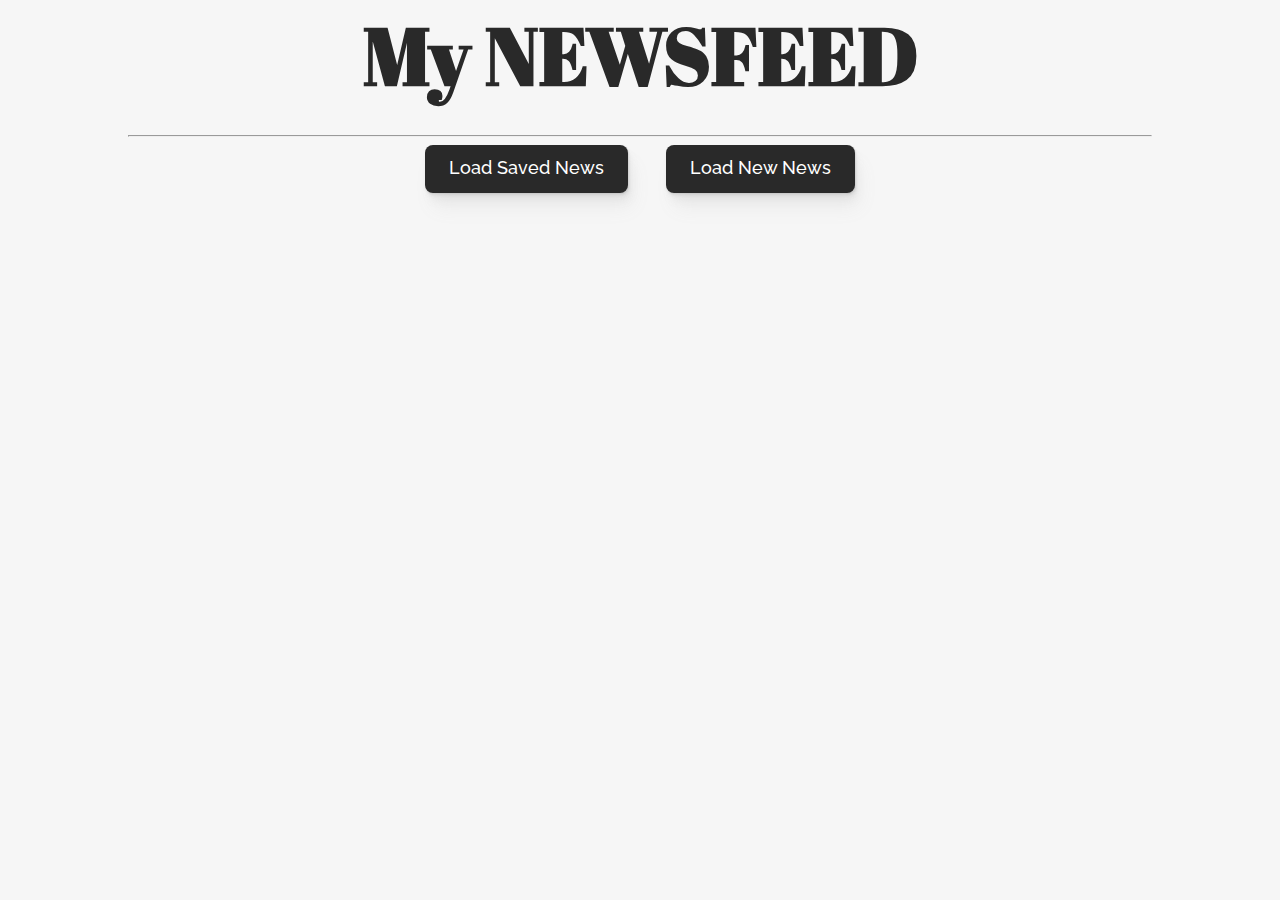
<file: index.html>
<!DOCTYPE html>
<html lang="en">
  <head>
    <meta charset="UTF-8" />
    <meta name="viewport" content="width=device-width, initial-scale=1.0" />
    <link rel="stylesheet" href="./style.css" />
    <script src="./app.js" defer></script>
    <link
      rel="stylesheet"
      href="https://cdnjs.cloudflare.com/ajax/libs/font-awesome/6.4.0/css/all.min.css"
      integrity="sha512-iecdLmaskl7CVkqkXNQ/ZH/XLlvWZOJyj7Yy7tcenmpD1ypASozpmT/E0iPtmFIB46ZmdtAc9eNBvH0H/ZpiBw=="
      crossorigin="anonymous"
      referrerpolicy="no-referrer"
    />
    <title>News Feed</title>
  </head>
  <body>
    <header>
      <h1 id="title">My NEWSFEED</h1>
    </header>

    <hr />

    <section class="buttons-container">
      <button class="feed-button favourites">Load Saved News</button>
      <button class="feed-button newsfeed">Load New News</button>
    </section>

    <section class="topics-container">
      <button class="topic-button">All</button>
      <button class="topic-button">Business</button>
      <button class="topic-button">Sports</button>
      <button class="topic-button">World</button>
      <button class="topic-button">Politics</button>
      <button class="topic-button">Science</button>
      <button class="topic-button">Hatke</button>
    </section>

    <hr class="topic-line" />

    <section class="articles-container"></section>
  </body>
</html>
</file>
<file: style.css>
@import url("https://fonts.googleapis.com/css2?family=Abril+Fatface&family=Raleway:wght@300;400;500&display=swap");

html {
  box-sizing: border-box;
}
*,
*:before,
*:after {
  box-sizing: inherit;
}

:root {
  --titlefont: "Abril Fatface", cursive;
  --articlefont: "Raleway", sans-serif;
  --shadow-color: 0deg 0% 56%;
  --shadow-color-article: 0deg 0% 0%;
}

body {
  margin: 0 auto;
  padding: 0;
  color: #292929;
  background-color: #f6f6f6;
  max-width: 80vw;
  font-family: var(--articlefont);
}

#title {
  font-family: var(--titlefont);
  display: flex;
  justify-content: center;
  font-size: 5em;
  margin: 0;
  margin-bottom: 3vh;
}

.buttons-container {
  display: flex;
  justify-content: center;
  gap: 3vw;
  margin-bottom: 2vh;
}

.feed-button {
  display: inline-block;
  outline: 0;
  border: 0;
  cursor: pointer;
  background: #292929;
  color: #ffffff;
  font-family: var(--articlefont);
  border-radius: 8px;
  padding: 14px 24px 16px;
  font-size: 18px;
  font-weight: 500;
  line-height: 1;
  box-shadow: 0.3px 0.8px 0.9px hsl(var(--shadow-color) / 0.12),
    0.7px 2px 2.3px -0.7px hsl(var(--shadow-color) / 0.11),
    1.5px 4.1px 4.7px -1.4px hsl(var(--shadow-color) / 0.11),
    3.1px 8.5px 9.8px -2.1px hsl(var(--shadow-color) / 0.1),
    6.1px 16.8px 19.3px -2.8px hsl(var(--shadow-color) / 0.1);
  transition: transform 200ms, background 200ms;
}

.feed-button:hover {
  transform: translateY(-2px);
}

.active {
  background: #ffffff;
  color: #292929;
  border: 1px solid;
  border-color: 292929;
}

.topics-container {
  visibility: hidden;
  display: flex;
  justify-content: center;
  gap: 1vw;
  flex-wrap: wrap;
}

.topic-button {
  display: inline-block;
  outline: 0;
  border: none;
  cursor: pointer;
  height: 40px;
  padding: 12px 17px;
  border-radius: 50px;
  background-color: #2222220d;
  color: #222;
  font-family: var(--articlefont);
  font-size: 16px;
  font-weight: 400;
}

.topic-button:hover {
  background-color: #2222221a;
}

.active-topic {
  background-color: #222;
  color: #ececec;
}

.active-topic:hover {
  background-color: #222;
  cursor: default;
}

.topic-line {
  visibility: hidden;
  size: 50px;
}

.articles-container {
  width: 100%;
  padding: 15px;
  line-height: 1.5;
  margin: 0 auto;
  margin-top: 3vh;
}

.article {
  margin: 1vh;
  padding: 10px 20px;
  border-radius: 10px;
  border-color: rgba(0, 0, 0, 0.42);
  border: 1px solid;
  background: rgb(245, 245, 245);
  transition: opacity 150ms cubic-bezier(0.4, 0, 0.2, 1);
}

.article:hover {
  border-bottom-color: rgba(0, 0, 0, 0.87);
  background: #ececec;
}

.content {
  font-size: 1.5em;
  text-decoration: none;
  color: inherit;
}

.icon-container {
  display: flex;
  justify-content: end;
}

.fav-icon {
  color: red;
  font-size: 30px;
}

.fav-icon:hover {
  cursor: pointer;
}

.author {
  font-size: 20px;
  margin-bottom: 1vh;
  display: inline;
  border-bottom: 1px solid red;
}

.author-name {
  font-weight: bold;
}
</file>
